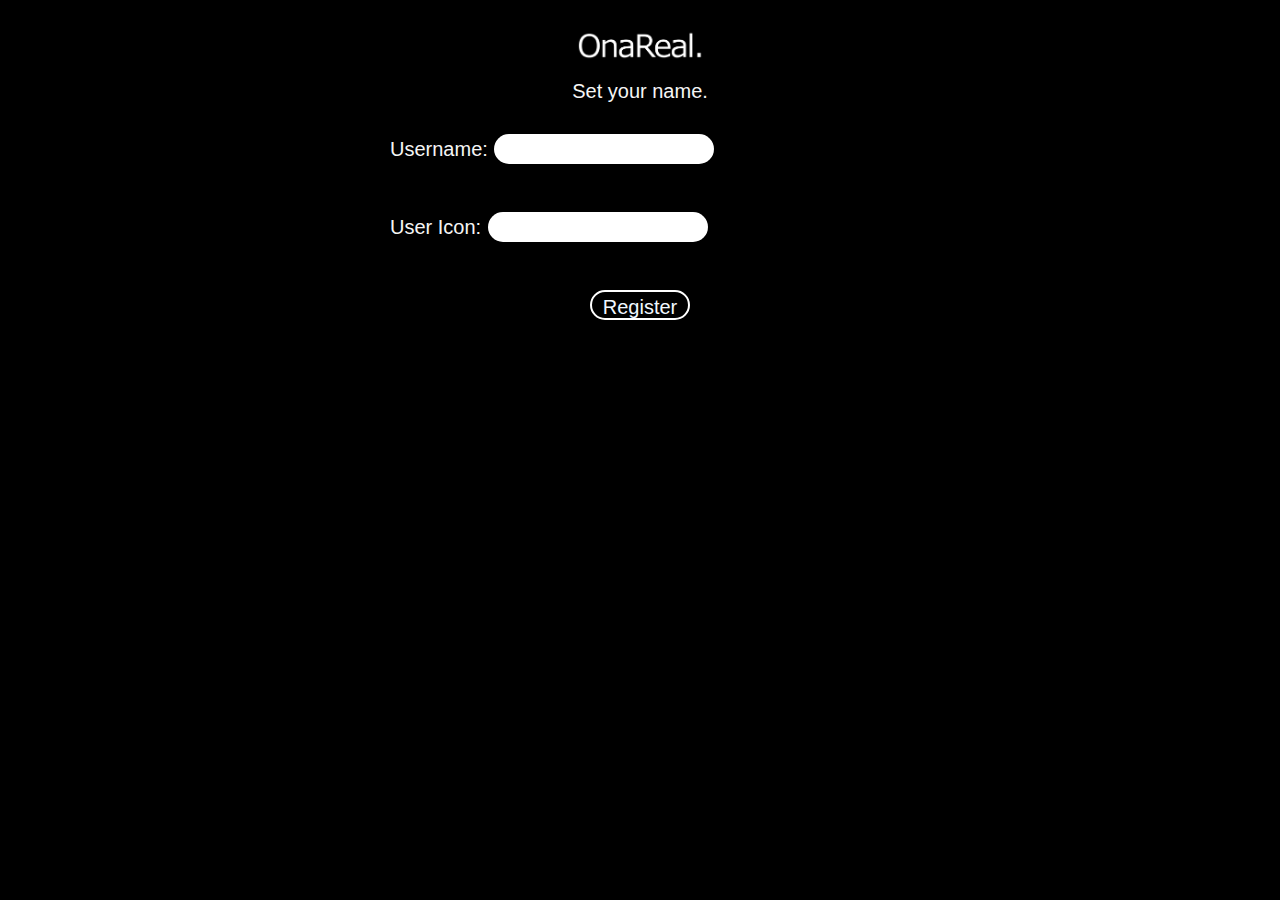
<file: index.html>
<!DOCTYPE html>
<html lang="ja">
<head>
    <meta charset="UTF-8">
    <meta name="viewport" content="width=device-width, initial-scale=1.0">
    <link rel="apple-touch-icon" type="image/png" href="images/apple-touch-icon-180x180.png">
    <link rel="icon" type="image/png" href="images/icon-192x192.png">
    <link rel="manifest" href="manifest.json">
    <meta name="apple-mobile-web-app-status-bar-style" content="black">
    <link href="sheet.css" rel="stylesheet">
    <script src="script.js"></script>
    <title>Ona Real. Web App</title>
</head>
<body>
    <div class="display">
        <div class="nav-control">
            <div class="control-button">
                <a href="deluser.html"><img src="images/left.png"></a>
            </div>
            <div class="logo">
                <a href="javascript:load();"><img src="images/logo.png"></a>
            </div>
            <div class="control-button">
                <a href="upload.html"><img src="images/dummy.png"></a>
            </div>
        </div>
        <div class="sortbar">
            <select id="sortselect">
                <option value="newest" selected>新しい順</option>
                   <option value="oldest">古い順</option>
                   <option value="popular">人気順</option>
                   <option value="random">シャッフル</option>
                </select>
            </div>
            <div class="main" id="main">
                <p>Click on the OnaReal logo to get the post</p>
            </div>
        </div>
    </div>
    <script src="index.js" async defer></script>
</body>
</html>
</file>
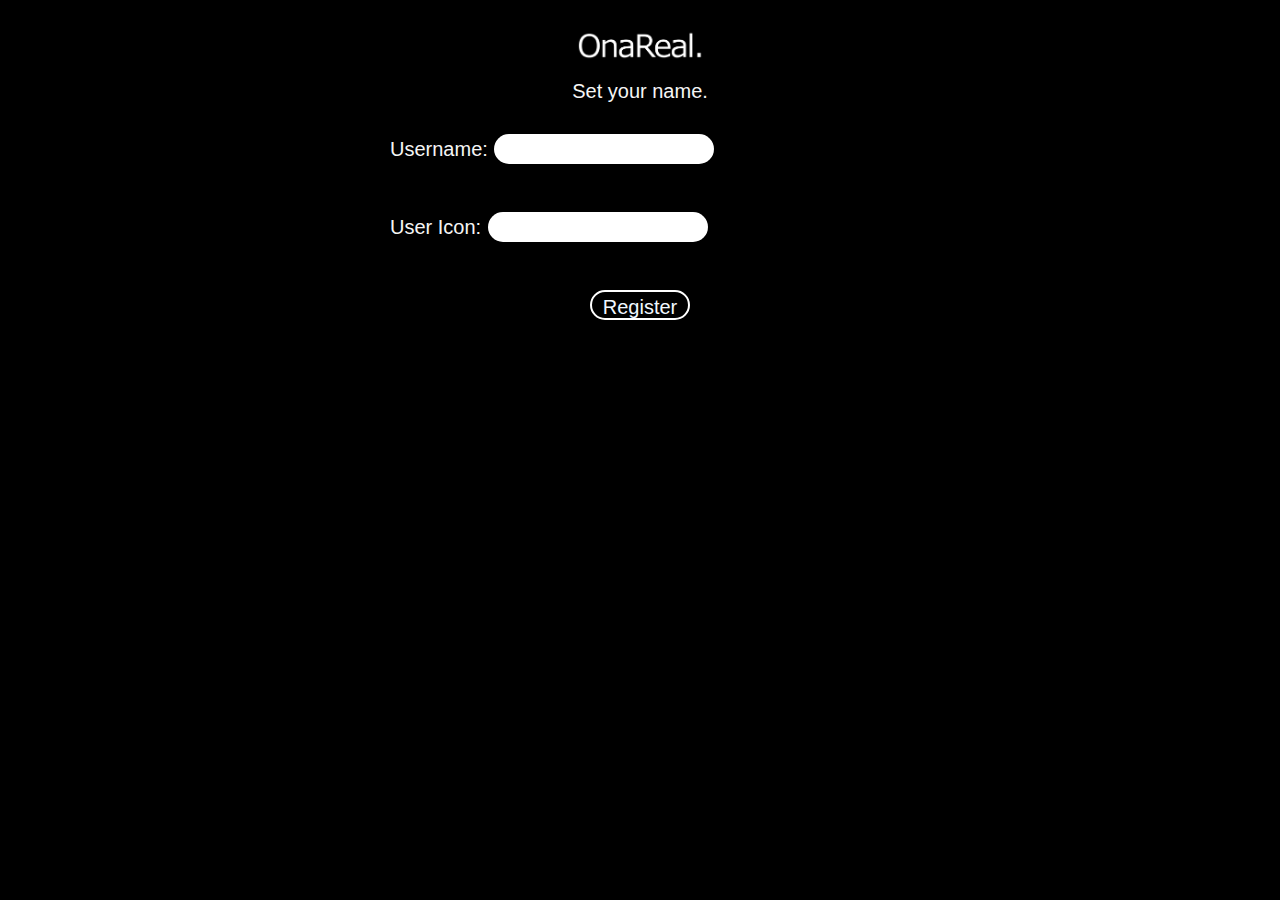
<file: delete.html>
<!DOCTYPE html>
<html lang="ja">
<head>
    <meta charset="UTF-8">
    <meta name="viewport" content="width=device-width, initial-scale=1.0">
    <link rel="apple-touch-icon" type="image/png" href="images/apple-touch-icon-180x180.png">
    <link rel="icon" type="image/png" href="images/icon-192x192.png">
    <link rel="manifest" href="manifest.json">
    <meta name="apple-mobile-web-app-status-bar-style" content="black">
    <link href="sheet.css" rel="stylesheet">
    <title>投稿削除 - OnaReal</title>
    <style>
        .delete-list-container {
            max-width: 600px;
            margin: 20px auto 0 auto;
            padding: 0 4px;
        }
        .delete-card {
            background: #222;
            border-radius: 10px;
            box-shadow: 0 1px 4px rgba(0,0,0,0.10);
            margin-bottom: 10px;
            padding: 8px 8px 6px 8px;
            color: #fff;
            display: flex;
            align-items: center;
            gap: 10px;
            min-height: 48px;
        }
        .delete-card img {
            width: 40px;
            height: 40px;
            object-fit: cover;
            border-radius: 6px;
            background: #444;
            flex-shrink: 0;
        }
        .delete-card-content {
            flex: 1;
            min-width: 0;
            display: flex;
            flex-direction: column;
            justify-content: center;
        }
        .delete-card-username {
            font-weight: bold;
            font-size: 0.98em;
            margin-bottom: 2px;
            white-space: nowrap;
            overflow: hidden;
            text-overflow: ellipsis;
            max-width: 120px;
        }
        .delete-card-caption {
            font-size: 0.92em;
            color: #ccc;
            white-space: nowrap;
            overflow: hidden;
            text-overflow: ellipsis;
            max-width: 220px;
        }
        .delete-card-deletebtn {
            background: #ff4444;
            color: #fff;
            border: none;
            border-radius: 16px;
            padding: 4px 12px;
            font-size: 0.95em;
            cursor: pointer;
            margin-left: 8px;
            transition: background 0.2s;
            height: 32px;
            min-width: 56px;
        }
        .delete-card-deletebtn:hover {
            background: #ff2222;
        }
        /* 削除モーダルのスタイル */
        #delete-modal {
            display: none;
            position: fixed;
            top: 0; left: 0; width: 100%; height: 100%;
            background: rgba(0,0,0,0.8);
            z-index: 1000;
        }
        .delete-modal-inner {
            position: absolute;
            top: 50%; left: 50%;
            transform: translate(-50%, -50%);
            background: #fff;
            padding: 24px 18px 18px 18px;
            border-radius: 12px;
            text-align: center;
            width: 70%;
            max-width: 500px;
            box-sizing: border-box;
        }
        .delete-modal-inner h3 {
            color: #222;
            font-size: 1.1em;
            margin-bottom: 10px;
        }
        .delete-modal-inner p {
            color: #222;
            font-size: 0.98em;
            margin-bottom: 12px;
            word-break: break-word;
        }
        .delete-modal-inner input[type="password"] {
            margin: 10px 0 16px 0;
            padding: 6px 8px;
            width: 80%;
            max-width: 220px;
            font-size: 1em;
            border-radius: 6px;
            border: 1px solid #ccc;
            box-sizing: border-box;
        }
        .delete-modal-btns {
            display: flex;
            justify-content: center;
            gap: 12px;
        }
        .delete-modal-btns button {
            background: #ff4444;
            color: #fff;
            border: none;
            border-radius: 16px;
            padding: 6px 18px;
            font-size: 1em;
            cursor: pointer;
            min-width: 70px;
            transition: background 0.2s;
            width: 50%;
        }
        .delete-modal-btns button:last-child {
            background: #ccc;
            color: #222;
        }
        .delete-modal-btns button:hover {
            background: #ff2222;
            color: #fff;
        }
        .delete-modal-btns button:last-child:hover {
            background: #bbb;
            color: #222;
        }
        @media (max-width: 600px) {
            .delete-list-container {
                padding: 0 2px;
            }
            .delete-card {
                gap: 6px;
                padding: 6px 4px 4px 4px;
            }
            .delete-card img {
                width: 32px;
                height: 32px;
            }
            .delete-card-username {
                max-width: 70px;
            }
            .delete-card-caption {
                max-width: 100px;
            }
            .delete-modal-inner {
                min-width: 0;
                padding: 16px 6vw 12px 6vw;
            }
        }
    </style>
</head>
<body>
    <div class="display">
        <div class="nav-control">
            <div class="control-button">
                <a href="deluser.html"><img src="images/left.png"></a>
            </div>
            <div class="logo">
                <a href="index.html"><img src="images/logo.png"></a>
            </div>
            <div class="control-button">
                <a href="upload.html"><img src="images/dummy.png"></a>
            </div>
        </div>
        <div class="main" id="main">
            <h2 style="text-align:center; margin-bottom: 16px; font-size:1.2em;">投稿削除</h2>
            <div id="posts-container" class="delete-list-container">
                <p style="text-align:center;">投稿を読み込み中...</p>
                <!--
                <div class="delete-card">
                    <img src="images/dummy.png" alt="投稿画像">
                    <div class="delete-card-content">
                        <div class="delete-card-username">ユーザー名</div>
                        <div class="delete-card-caption">キャプションテキストがここに入ります。</div>
                    </div>
                    <button class="delete-card-deletebtn">削除</button>
                </div>
                -->
            </div>
        </div>
    </div>
    <div id="delete-modal">
        <div class="delete-modal-inner">
            <h3>投稿削除の確認</h3>
            <p id="delete-confirm-text"></p>
            <input type="password" id="delete-password" placeholder="削除パスワード">
            <div class="delete-modal-btns">
                <button onclick="confirmDelete()">削除</button>
                <button onclick="cancelDelete()">キャンセル</button>
            </div>
        </div>
    </div>
    <script src="delete.js"></script>
</body>
</html>
</file>
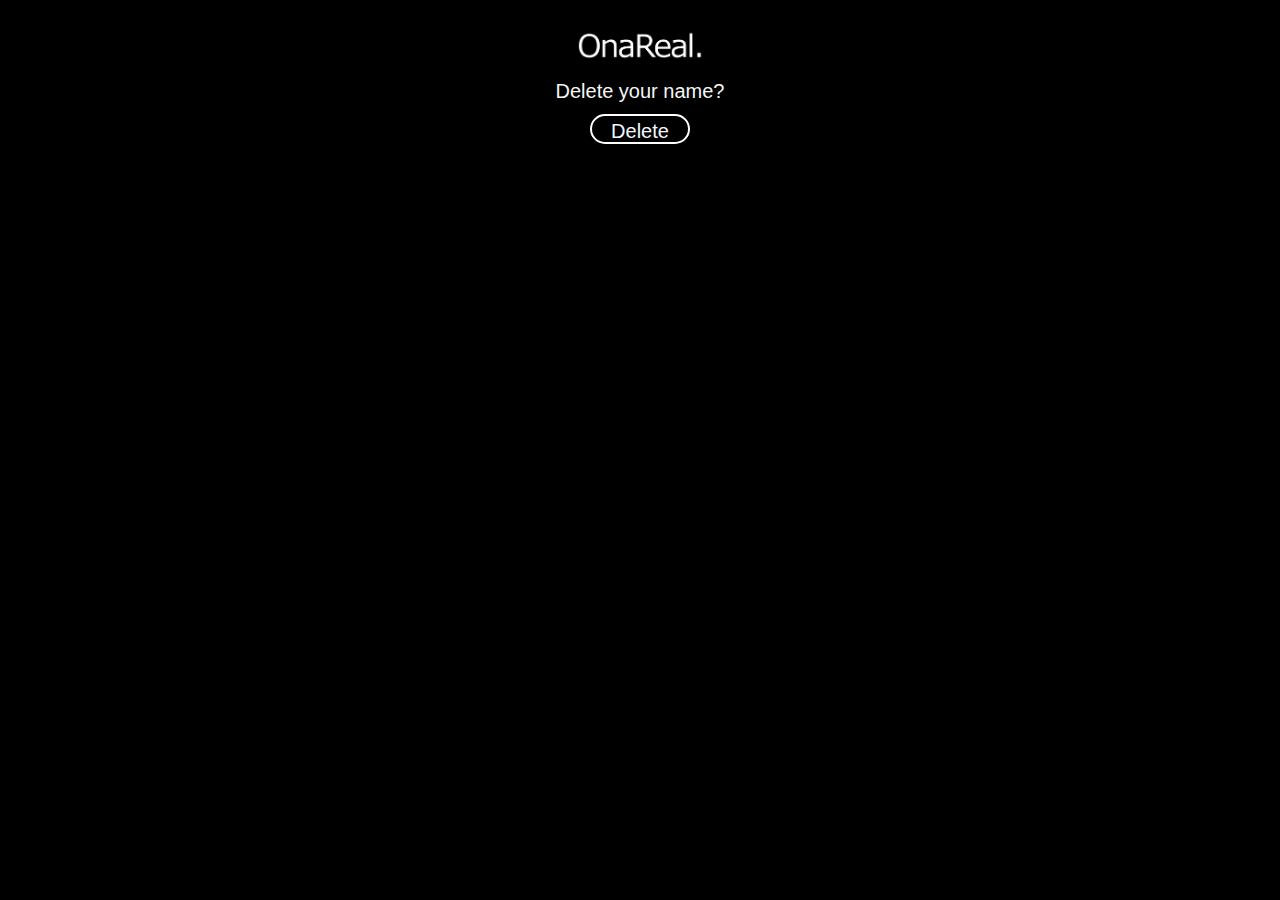
<file: deluser.html>
<!DOCTYPE html>
<html lang="ja">
<head>
    <meta charset="UTF-8">
    <meta name="viewport" content="width=device-width, initial-scale=1.0">
    <link href="sheet.css" rel="stylesheet">
    <link rel="apple-touch-icon" type="image/png" href="images/apple-touch-icon-180x180.png">
    <link rel="icon" type="image/png" href="images/icon-192x192.png">
    <meta name="apple-mobile-web-app-status-bar-style" content="black">
    <title>Ona Real. Web App</title>
</head>
<body>
    <div class="display">
        <nav class="nav-control">
            <div class="control-button">
                <a href="#"><img src="images/black.png" alt="Control Button 1"></a>
            </div>
            <div class="logo">
                <a href="index.html"><img src="images/logo.png" alt="Logo"></a>
            </div>
            <div class="control-button">
                <a href="#"><img src="images/black.png" alt="Control Button 2"></a>
            </div>
        </nav>
        <main class="main" id="main">
            <p style="text-align: center;">Delete your name?</p>
            <button type="submit" onclick="deluser()">Delete</button>
        </main>
    </div>
    <script src="deluser.js"></script>
</body>
</html>
</file>
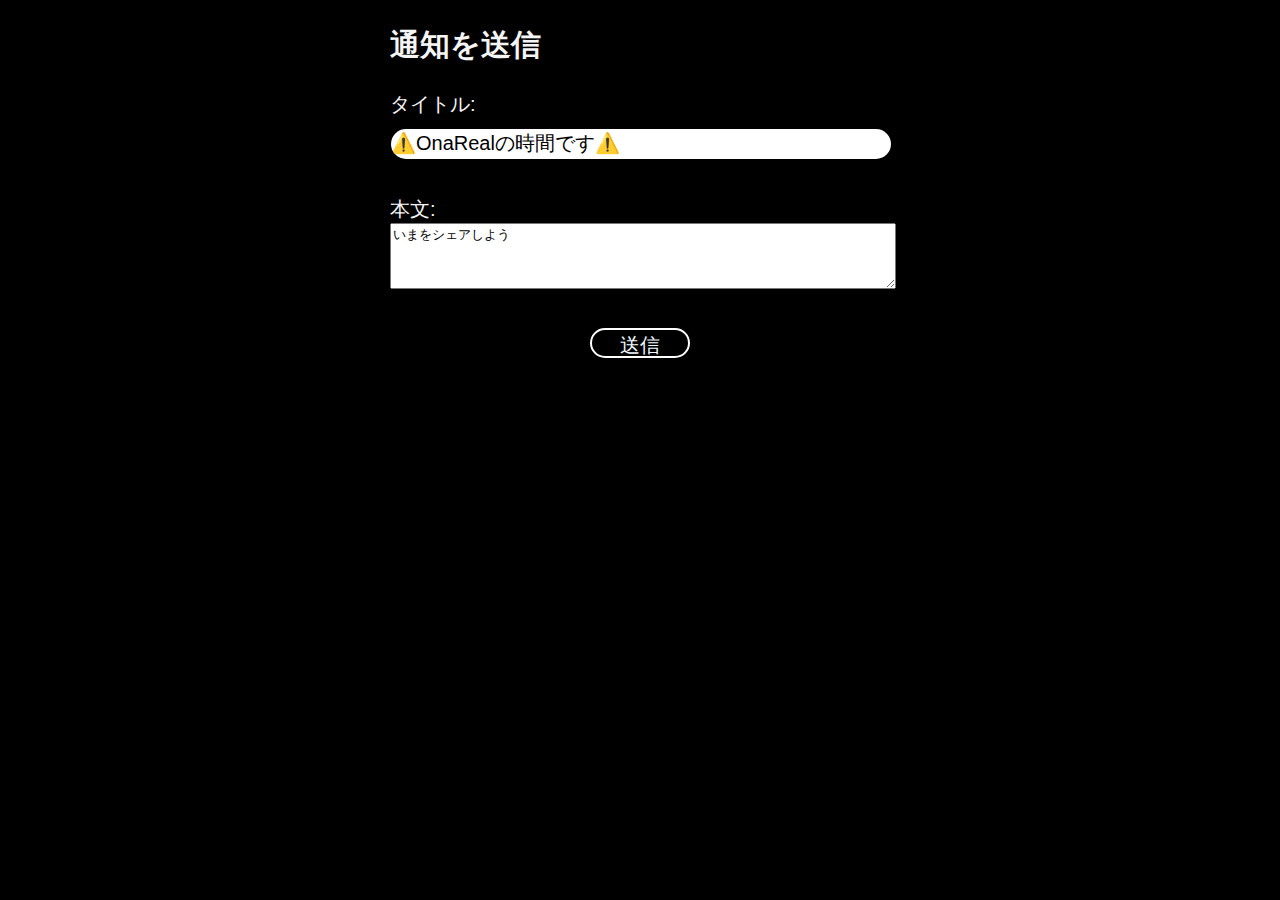
<file: send-notification.html>
<!DOCTYPE html>
<html lang="ja">
<head>
    <meta charset="UTF-8">
    <meta name="viewport" content="width=device-width, initial-scale=1.0">
    <link href="sheet.css" rel="stylesheet">
    <link rel="apple-touch-icon" type="image/png" href="images/apple-touch-icon-180x180.png">
    <link rel="icon" type="image/png" href="images/icon-192x192.png">
    <meta name="apple-mobile-web-app-status-bar-style" content="black">
    <title>通知送信</title>
</head>
<body>
    <div class="display">
        <main class="main" id="main">
            <h2>通知を送信</h2>
            <form id="notify-form" style="margin-bottom:2em;">
                <label for="notify-title">タイトル:</label><br>
                <input type="text" id="notify-title" name="notify-title" required style="width:100%;" value="⚠️OnaRealの時間です⚠️"><br><br>
                <label for="notify-body">本文:</label><br>
                <textarea id="notify-body" name="notify-body" required style="width:100%;height:60px;">いまをシェアしよう</textarea><br><br>
                <button type="submit">送信</button>
            </form>
            <div id="notify-result"></div>
        </main>
    </div>
    <a href="deluser.html" style="position: fixed; left: 20px; bottom: 20px; z-index: 9999; opacity: 0.7;">
        <img src="images/black.png" alt="back to deluser" style="width: 48px; height: 48px;">
    </a>
    <script>
    document.getElementById('notify-form').addEventListener('submit', async function(e) {
        e.preventDefault();
        const title = document.getElementById('notify-title').value;
        const body = document.getElementById('notify-body').value;
        const resultDiv = document.getElementById('notify-result');
        resultDiv.textContent = '送信中...';
        // 一意なIDと固定tagを付与
        const tag = 'onareal-global';
        const messageId = 'msg-' + Date.now() + '-' + Math.random().toString(36).slice(2,8);
        try {
            const res = await fetch('https://proxy-onareal.s-salmon.net/send-global-notification', {
                method: 'POST',
                headers: { 'Content-Type': 'application/json' },
                body: JSON.stringify({ title, body, tag, messageId })
            });
            if (res.ok) {
                resultDiv.textContent = '通知を送信しました。';
            } else {
                resultDiv.textContent = '送信に失敗しました。';
            }
        } catch (err) {
            resultDiv.textContent = 'エラー: ' + err.message;
        }
    });
    </script>
</body>
</html>
</file>
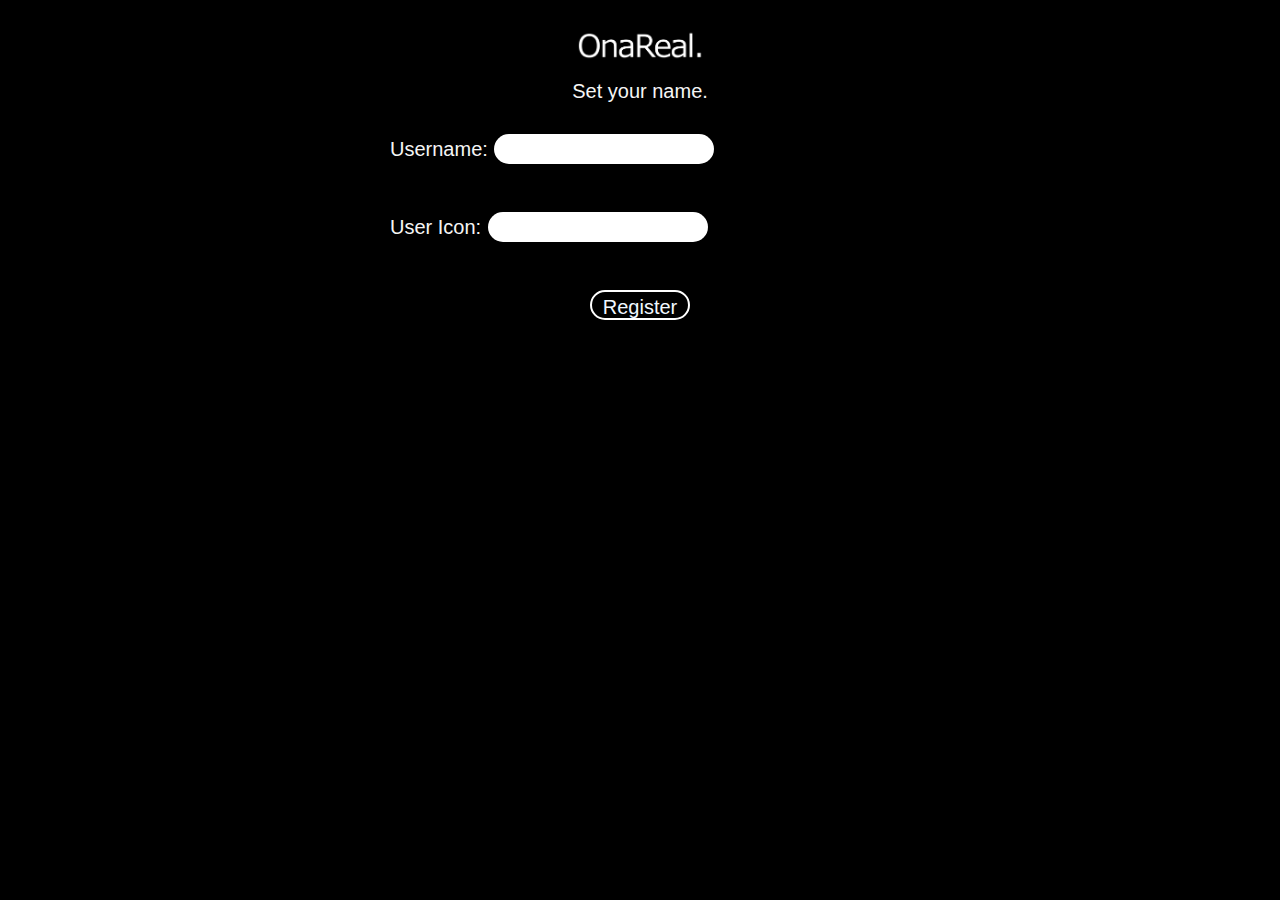
<file: setuser.html>
<!DOCTYPE html>
<html lang="ja">
<head>
    <meta charset="UTF-8">
    <meta name="viewport" content="width=device-width, initial-scale=1.0">
    <link href="sheet.css" rel="stylesheet">
    <link rel="apple-touch-icon" type="image/png" href="images/apple-touch-icon-180x180.png">
    <link rel="icon" type="image/png" href="images/icon-192x192.png">
    <meta name="apple-mobile-web-app-status-bar-style" content="black">
    <title>Ona Real. Web App</title>
</head>
<body>
    <div class="display">
        <nav class="nav-control">
            <div class="control-button">
                <a href="#"><img src="images/black.png" alt="Control Button 1"></a>
            </div>
            <div class="logo">
                <a href="#"><img src="images/logo.png" alt="Logo"></a>
            </div>
            <div class="control-button">
                <a href="#"><img src="images/black.png" alt="Control Button 2"></a>
            </div>
        </nav>
        <main class="main" id="main">
            <p style="text-align: center;">Set your name.</p>
            <form id="setuser">
                <label for="username">Username:</label>
                <input type="text" id="username" name="username" required><br><br>
                
                <label for="usericon">User Icon:</label>
                <input type="text" id="usericon" name="usericon" required><br><br>
                
                <button type="submit">Register</button>
            </form>
        </main>
    </div>
    <script src="setuser.js"></script>
</body>
</html>
</file>
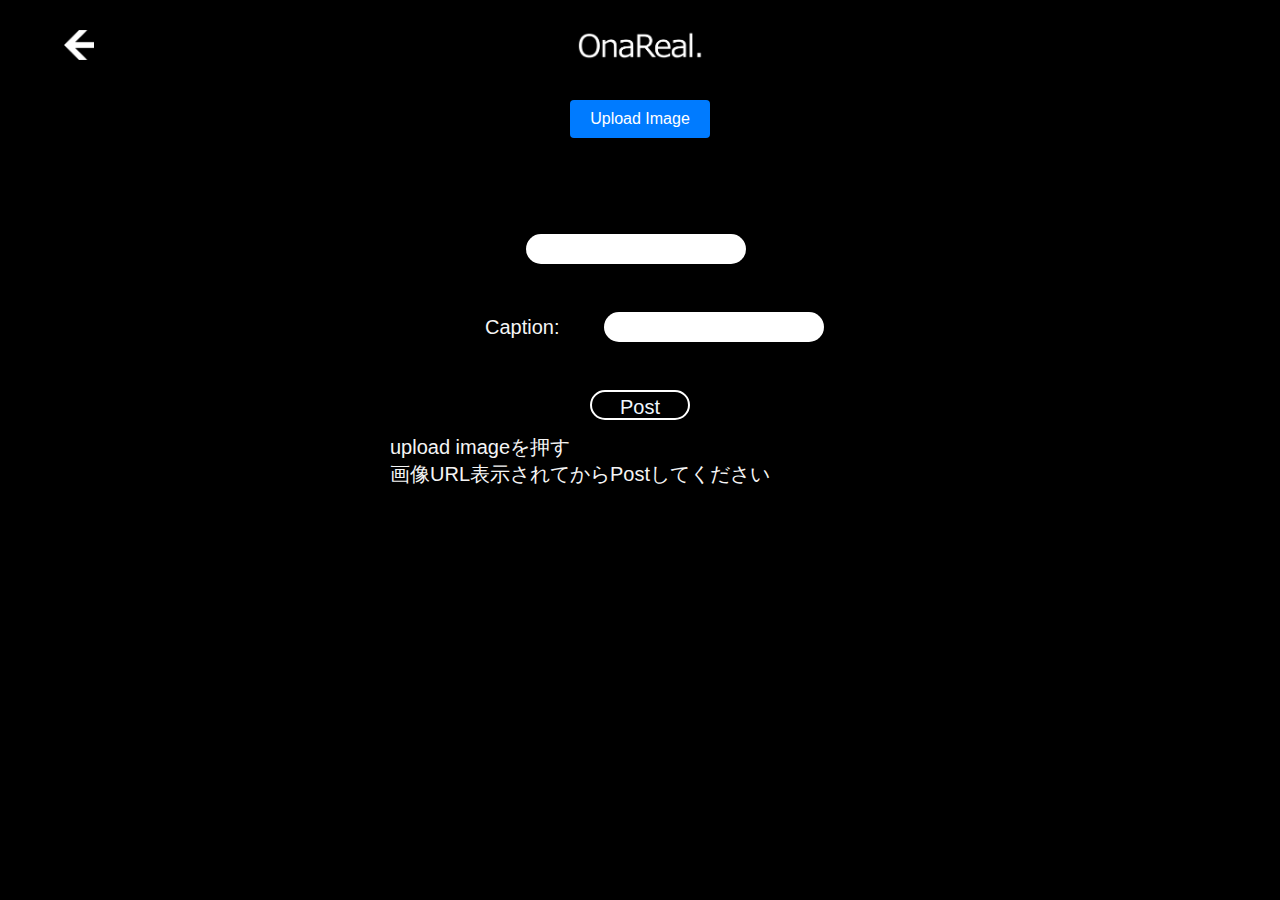
<file: upload.html>
<!DOCTYPE html>
<html lang="ja">
<head>
    <meta charset="UTF-8">
    <meta name="viewport" content="width=device-width, initial-scale=1.0">
    <link href="sheet.css" rel="stylesheet">
    <link rel="apple-touch-icon" type="image/png" href="images/apple-touch-icon-180x180.png">
    <link rel="icon" type="image/png" href="images/icon-192x192.png">
    <meta name="apple-mobile-web-app-status-bar-style" content="black">
    <title>Ona Real. Web App</title>
</head>
<body>
    <div class="display">
        <div class="nav-control">
            <div class="control-button">
                <a href="index.html"><img src="images/left.png"></a>
            </div>
            <div class="logo">
                <a href="index.html"><img src="images/logo.png"></a>
            </div>
            <div class="control-button">
                <a href="javascript:void(0)"><img src="images/black.png"></a>
            </div>
        </div>
        <div class="main" id="main">
            <form id="upload-form">
                <!-- 隠されたファイル入力 -->
                <input type="file" id="image-upload" accept="image/*" />
                
                <!-- カスタムボタン -->
                <label for="image-upload" class="custom-upload-button">Upload Image</label>
                <button type="button" id="upload-button"style="visibility: hidden";>Submit</button>
            </form>
            <div id="preview-container">
                <img id="preview">
            </div>
            <form id="postForm" class="postform">
                <input type="text" id="image" name="image" required><br><br>

                <label for="caption" class="postblocklabel">Caption:</label>
                <input type="text" id="caption" name="caption" required><br><br>
            
                <button type="submit">Post</button>
            </form>
            
            <div id="responseMessage">upload imageを押す<br>画像URL表示されてからPostしてください</div>
        </div>
    </div>
</body>
<script src="upload.js"></script>
</html>
</file>
<file: sheet.css>
body {
    background-color: black;
    margin: 0;
    color: whitesmoke;
    font-size: 20px;
    font-family: 'Segoe UI', Tahoma, Geneva, Verdana, sans-serif;
    height: 170%;
}

img {
    height: 100%;
    margin: 0;
}

.nav-control {
    height: 30px;
    width: 90%;
    margin: 30px auto 10px auto;
    display: flex;
}

.control-button {
    height: 100%;
}

.logo {
    height: 100%;
    margin: auto;
}

.sortbar {
    margin: 20px auto 0 auto;
    width: 70%;
    max-width: 500px;
}

#sortselect {
    background-color: black;
    color: white;
    border: solid white 1px;
    font-size: 20px;
    padding: 5px;
    width: 100%;
    text-align: center;
    border-radius: 999px;
}

.main {
    margin: 20px auto 0 auto;
    max-width: 500px;
}

.post {
    margin-top: 50px;
}

.post_user {
    display: flex;
    font-size: 1.5rem;
    color: white;
    margin: 1%;
    height: 30px;
}

.post_user_icon {
    width: 35px;
    height: 35px;
    overflow: hidden;
    border-radius: 50%;
}

.post_user_icon img {
    width: 100%;
    height: 100%;
    object-fit: cover;
    object-position: center;
    border-radius: 50%;
}

.post_user_name {
    margin-left: 10px;
}

.post_user a {
    color: aliceblue;
    text-decoration: none;
}

.post_photo {
    width: 100%;
    aspect-ratio: 1 / 1;
}

.post_photo img {
    margin-top: 10px;
    width: 100%;
    object-fit: contain;
}

.post_captions {
    line-height: 0px;
}

input {
    border: none;
    outline: none;
    display: inline-block;
    height: 30px;
    vertical-align: middle;
    position: relative;
    bottom: 14px;
    right: 9px;
    border-radius: 22px;
    width: 220px;
    box-sizing: border-box;
    padding: 0;
    margin: 25px 0 0 10px;
    font-size: 20px;
}

button {
    border: 2px solid white;
    outline: none;
    height: 30px;
    border-radius: 22px;
    width: 100px;
    box-sizing: border-box;
    padding: 0;
    margin: 25px auto 0 auto;
    font-size: 20px;
    background-color: black;
    color: aliceblue;
    text-align: center;
    line-height: 30px;
    cursor: pointer;
    transition: background-color 0.3s, color 0.3s;
    display: block;
    position: relative;
    bottom: 14px;
}

button:hover {
    background-color: white;
    color: black;
}

.postblocklabel {
    display: inline-block;
    width: 150px;
}

.postform {
    text-align: center;
}

.uploadphoto,
.photoupload {
    margin-left: auto;
    margin-right: auto;
}

.photoupload {
    width: 80px;
}

#preview {
    max-width: 300px;
    max-height: 300px;
    margin-top: 10px;
}

#uploaded-image {
    display: block;
    margin-top: 10px;
}

#preview-container {
    display: flex;
    justify-content: center;
    align-items: center;
    margin-top: 20px;
}

#image-upload {
    display: none;
}

.custom-upload-button {
    display: inline-block;
    padding: 10px 20px;
    background-color: #007bff;
    color: white;
    border: none;
    border-radius: 4px;
    cursor: pointer;
    font-size: 16px;
    margin-top: 20px;
}

.custom-upload-button:hover {
    background-color: #0056b3;
}

form#upload-form {
    text-align: center;
    display: flex;
    justify-content: center;
    align-items: center;
    flex-direction: column;
}
</file>
